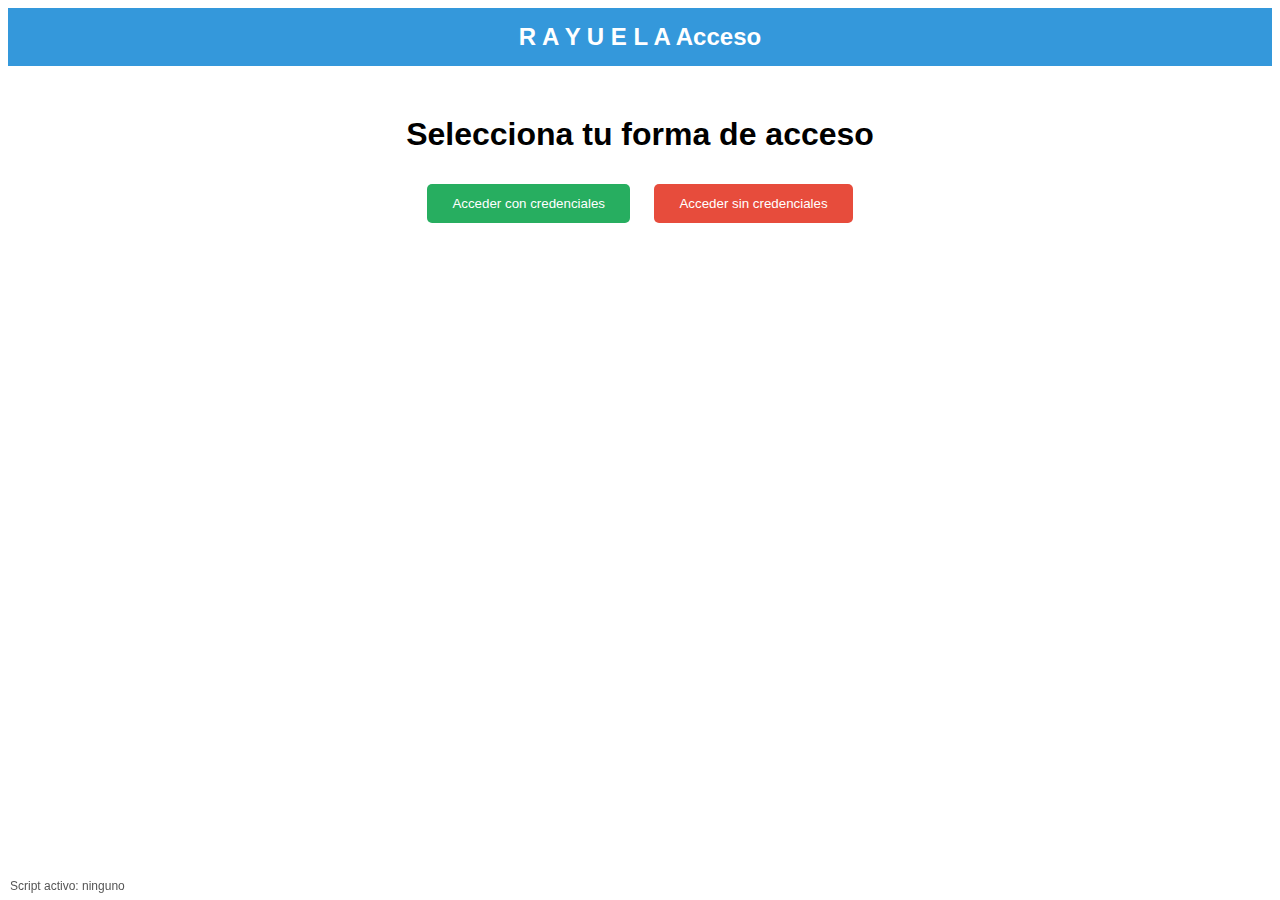
<file: AccesoContenedor.html>
<!DOCTYPE html>
<html lang="es">
<head>
<meta charset="UTF-8">
<title>Acceso Rayuela Simulado</title>
<style>
    body { font-family: Tahoma, sans-serif; text-align:center; }
    header { background-color: #3498db; color:white; padding:15px; font-size:24px; font-weight:bold; }
    main { margin-top:50px; }
    button { padding:12px 25px; margin:10px; border:none; border-radius:5px; cursor:pointer; color:white; }
    #conCredenciales { background-color:#27ae60; }
    #sinCredenciales { background-color:#e74c3c; }
    /* Div inferior izquierdo tipo Rayuela */
    #jsInfo {
        position: fixed;
        bottom: 5px;
        left: 5px;
        font-size: 12px;
        color: #555;
        background-color: rgba(255,255,255,0.7);
        padding: 2px 5px;
        border-radius:3px;
        font-family: Tahoma, sans-serif;
    }
</style>
</head>
<body>
<header>R A Y U E L A Acceso</header>
<main>
    <h1>Selecciona tu forma de acceso</h1>
    <button id="conCredenciales">Acceder con credenciales</button>
    <button id="sinCredenciales">Acceder sin credenciales</button>
</main>

<div id="jsInfo">Script activo: ninguno</div>

<script>
    // Simulación del comportamiento de Rayuela
    document.getElementById("conCredenciales").addEventListener("mouseover", function() {
        document.getElementById("jsInfo").innerText = "Script activo: PrepararAccesoAplicacionACCCONCREDENCIALES.js";
    });
    document.getElementById("conCredenciales").addEventListener("mouseout", function() {
        document.getElementById("jsInfo").innerText = "Script activo: ninguno";
    });

    document.getElementById("sinCredenciales").addEventListener("mouseover", function() {
        document.getElementById("jsInfo").innerText = "Script activo: PrepararAccesoAplicacionACCSINCREDENCIALES.js";
    });
    document.getElementById("sinCredenciales").addEventListener("mouseout", function() {
        document.getElementById("jsInfo").innerText = "Script activo: ninguno";
    });

    // Click real con redirección
    document.getElementById("conCredenciales").addEventListener("click", function() {
        window.location.href = "http://127.0.0.1:5500/Concredenciales.html";
    });
    document.getElementById("sinCredenciales").addEventListener("click", function() {
        window.location.href = "http://127.0.0.1:5500/Sincredenciales.html";
    });
</script>
</body>
</html>
</file>
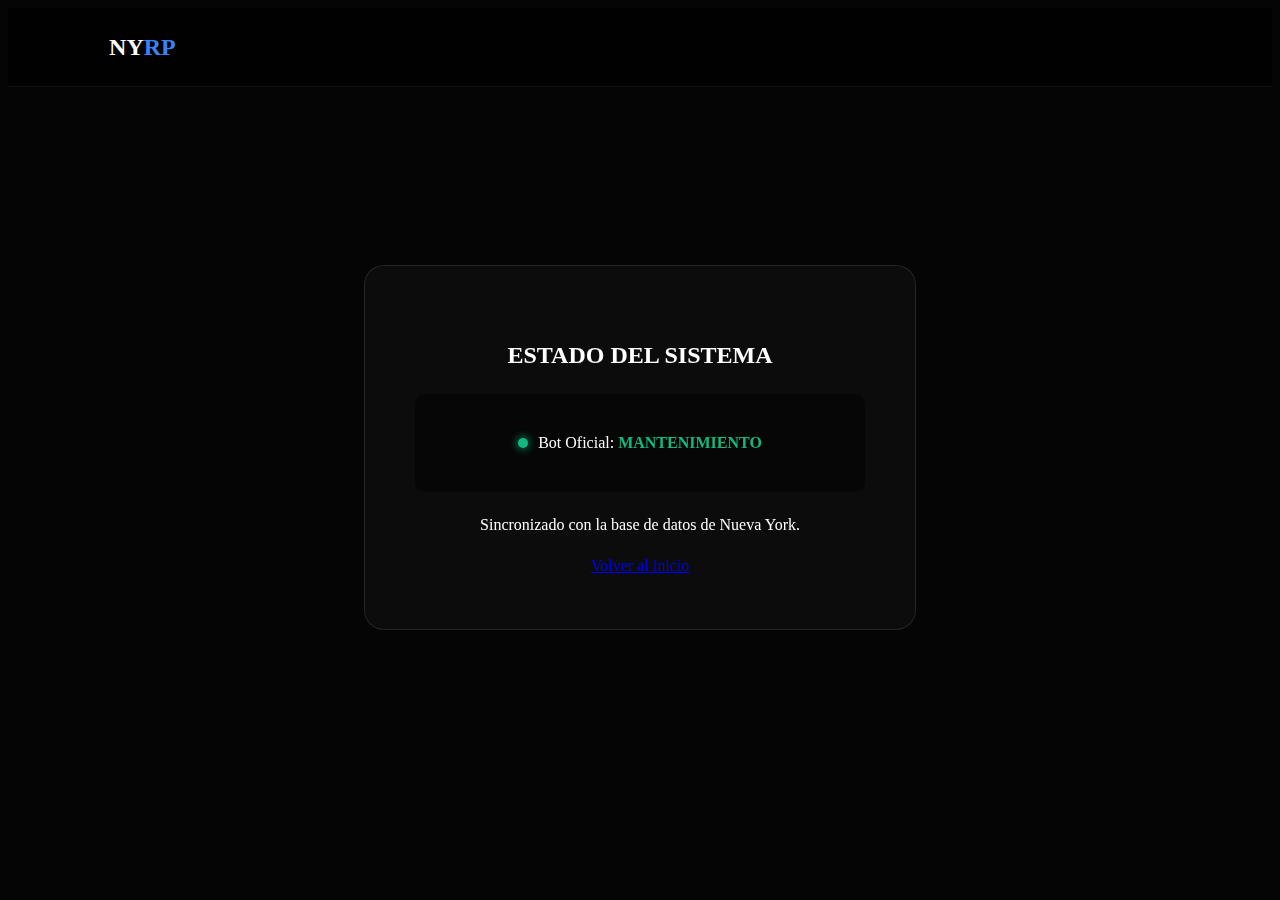
<file: bot-estado.html>
<!DOCTYPE html>
<html lang="es">
<head>
    <meta charset="UTF-8">
    <title>NYRP | Estado del Bot</title>
    <link rel="stylesheet" href="style.css">
</head>
<body>
    <nav class="navbar"><div class="logo">NY<span>RP</span></div></nav>
    <main class="container">
        <div class="glass-panel">
            <h2>ESTADO DEL SISTEMA</h2>
            <div class="status-box">
                <span class="dot pulse"></span>
                <p>Bot Oficial: <span class="online">MANTENIMIENTO</span></p>
            </div>
            <p class="small-text">Sincronizado con la base de datos de Nueva York.</p>
            <a href="index.html" class="back-link">Volver al inicio</a>
        </div>
    </main>
</body>
</html>
</file>
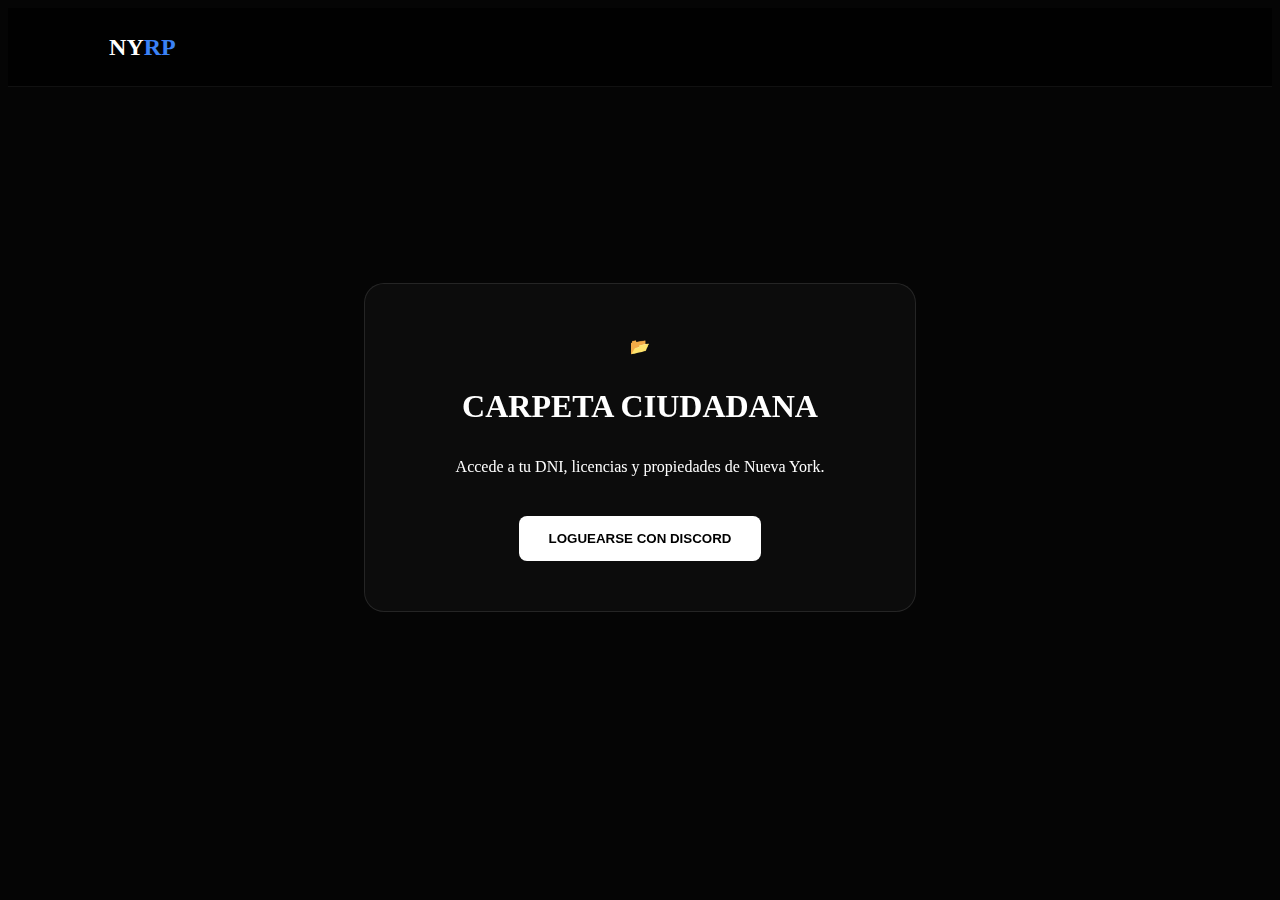
<file: carpeta-ciudadana.html>
<!DOCTYPE html>
<html lang="es">
<head>
    <meta charset="UTF-8">
    <title>NYRP | Carpeta Ciudadana</title>
    <link rel="stylesheet" href="style.css">
</head>
<body>
    <nav class="navbar"><div class="logo">NY<span>RP</span></div></nav>
    <main class="container">
        <div class="glass-panel" id="main-panel">
            <div id="auth-content">
                <div class="icon">📂</div>
                <h1>CARPETA CIUDADANA</h1>
                <p>Accede a tu DNI, licencias y propiedades de Nueva York.</p>
                <!-- Botón llama a la función del JS -->
                <button id="auth-btn" class="btn-main" onclick="loginDiscord()">
                    LOGUEARSE CON DISCORD
                </button>
            </div>

            <div id="success-content" class="hidden">
                <div class="icon green">✅</div>
                <h1 class="success-title">AUTH COMPLETADO</h1>
                <p>Bienvenido, ciudadano. Redirigiendo a tu expediente...</p>
                <div class="loader"></div>
            </div>
        </div>
    </main>

    <!-- Importamos tu JS que contiene la función loginDiscord -->
    <script src="PrepararModuloAccesoLoginDiscord.js"></script>
</body>
</html>
</file>
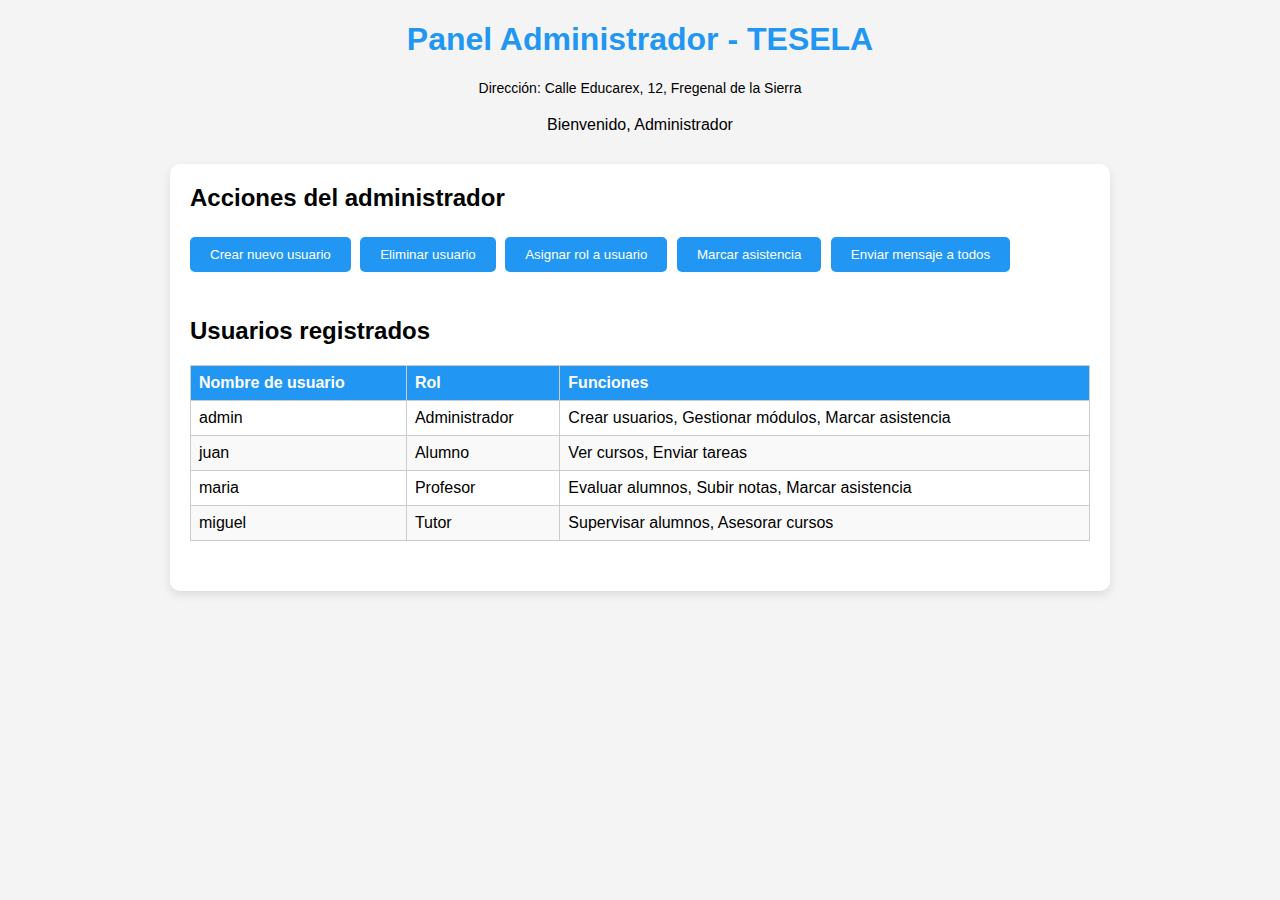
<file: Contenedor.html>
<!DOCTYPE html>
<html lang="es">
<head>
    <meta charset="UTF-8">
    <meta name="viewport" content="width=device-width, initial-scale=1.0">
    <title>Panel Administrador - TESELA</title>
    <style>
        body {
            font-family: Verdana, sans-serif;
            background-color: #f4f4f4;
            margin: 20px;
        }

        header {
            text-align: center;
            margin-bottom: 30px;
        }
        h1 {
            color: #2196F3;
        }

        .panel {
            background-color: #fff;
            padding: 20px;
            border-radius: 10px;
            box-shadow: 0 4px 10px rgba(0,0,0,0.1);
            max-width: 900px;
            margin: 0 auto;
        }

        .panel h2 {
            margin-top: 0;
        }

        .boton {
            padding: 10px 20px;
            background-color: #2196F3;
            color: white;
            border: none;
            border-radius: 5px;
            cursor: pointer;
            margin: 5px 5px 15px 0;
        }

        .boton:hover {
            background-color: #0b7dda;
        }

        .seccion {
            margin-bottom: 30px;
        }

        .usuarios {
            margin-top: 20px;
        }

        .usuarios table {
            width: 100%;
            border-collapse: collapse;
        }

        .usuarios th, .usuarios td {
            border: 1px solid #ccc;
            padding: 8px;
            text-align: left;
        }

        .usuarios th {
            background-color: #2196F3;
            color: white;
        }

        .usuarios tr:nth-child(even) {
            background-color: #f9f9f9;
        }

        .direccion {
            font-size: 14px;
            margin-bottom: 20px;
        }

    </style>
</head>
<body>
    <header>
        <h1>Panel Administrador - TESELA</h1>
        <p class="direccion">Dirección: Calle Educarex, 12, Fregenal de la Sierra</p>
        <p>Bienvenido, Administrador</p>
    </header>

    <div class="panel">
        <div class="seccion">
            <h2>Acciones del administrador</h2>
            <button class="boton" onclick="crearUsuario()">Crear nuevo usuario</button>
            <button class="boton" onclick="eliminarUsuario()">Eliminar usuario</button>
            <button class="boton" onclick="asignarRol()">Asignar rol a usuario</button>
            <button class="boton" onclick="marcarAsistencia()">Marcar asistencia</button>
            <button class="boton" onclick="enviarMensaje()">Enviar mensaje a todos</button>
        </div>

        <div class="seccion usuarios">
            <h2>Usuarios registrados</h2>
            <table id="tabla-usuarios">
                <thead>
                    <tr>
                        <th>Nombre de usuario</th>
                        <th>Rol</th>
                        <th>Funciones</th>
                    </tr>
                </thead>
                <tbody>
                    <!-- Usuarios se cargarán aquí -->
                </tbody>
            </table>
        </div>
    </div>

    <script>
        // Lista de usuarios con roles y funciones
        const usuarios = [
            { username: "admin", rol: "Administrador", funciones: ["Crear usuarios","Gestionar módulos","Marcar asistencia"] },
            { username: "juan", rol: "Alumno", funciones: ["Ver cursos","Enviar tareas"] },
            { username: "maria", rol: "Profesor", funciones: ["Evaluar alumnos","Subir notas","Marcar asistencia"] },
            { username: "miguel", rol: "Tutor", funciones: ["Supervisar alumnos","Asesorar cursos"] }
        ];

        // Función para mostrar los usuarios en la tabla
        function mostrarUsuarios() {
            const tbody = document.getElementById("tabla-usuarios").querySelector("tbody");
            tbody.innerHTML = "";

            usuarios.forEach(u => {
                const tr = document.createElement("tr");
                const funciones = u.funciones.join(", ");

                tr.innerHTML = `
                    <td>${u.username}</td>
                    <td>${u.rol}</td>
                    <td>${funciones}</td>
                `;
                tbody.appendChild(tr);
            });
        }

        // Funciones de los botones
        function crearUsuario() {
            const nombre = prompt("Nombre de usuario:");
            if(!nombre) return;
            const rol = prompt("Rol (Alumno/Profesor/Tutor/Administrador):");
            if(!rol) return;
            usuarios.push({ username: nombre, rol: rol, funciones: [] });
            mostrarUsuarios();
            alert(`Usuario ${nombre} creado con rol ${rol}`);
        }

        function eliminarUsuario() {
            const nombre = prompt("Nombre de usuario a eliminar:");
            const index = usuarios.findIndex(u => u.username === nombre);
            if(index === -1) return alert("Usuario no encontrado");
            usuarios.splice(index,1);
            mostrarUsuarios();
            alert(`Usuario ${nombre} eliminado`);
        }

        function asignarRol() {
            const nombre = prompt("Nombre de usuario:");
            const usuario = usuarios.find(u => u.username === nombre);
            if(!usuario) return alert("Usuario no encontrado");
            const rol = prompt("Nuevo rol (Alumno/Profesor/Tutor/Administrador):");
            if(!rol) return;
            usuario.rol = rol;
            mostrarUsuarios();
            alert(`Rol de ${nombre} actualizado a ${rol}`);
        }

        function marcarAsistencia() {
            alert("Función de marcar asistencia ejecutada (ejemplo)");
        }

        function enviarMensaje() {
            alert("Función de enviar mensaje a todos ejecutada (ejemplo)");
        }

        // Inicializar tabla al cargar
        mostrarUsuarios();
    </script>
</body>
</html>
</file>
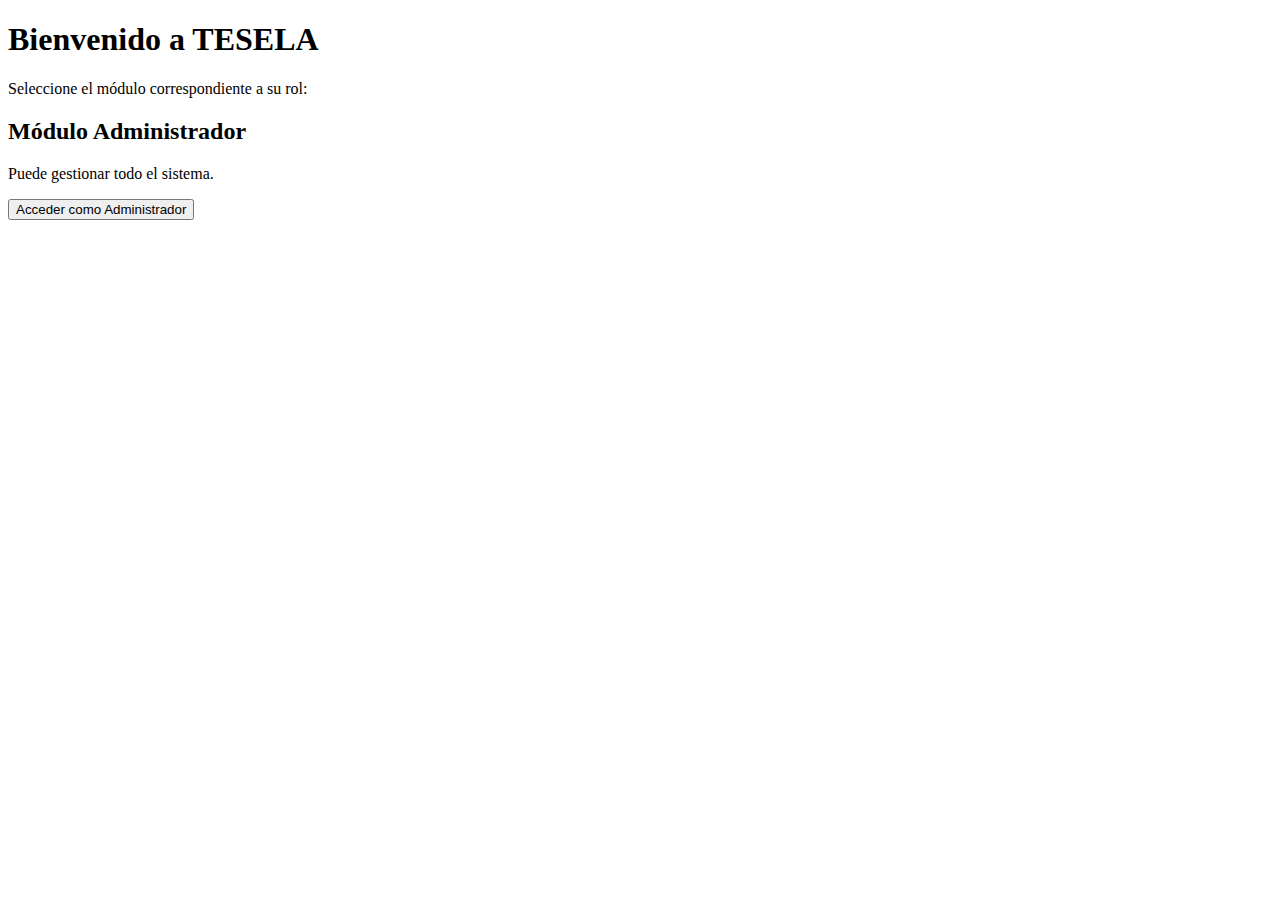
<file: entrada.html>
<!DOCTYPE html>
<html lang="es">
<head>
    <meta charset="UTF-8">
    <meta name="viewport" content="width=device-width, initial-scale=1.0">
    <title>Selección Módulo</title>
</head>
<body>
    <h1>Bienvenido a TESELA</h1>
    <p>Seleccione el módulo correspondiente a su rol:</p>

    <div id="modulo-container">
        <!-- Aquí aparecerá el módulo según el rol -->
    </div>

    <!-- Script externo -->
    <script src="roles.js"></script>
</body>
</html>
</file>
<file: style.css>
:root {
    --primary: #3b82f6;
    --bg: #050505;
    --glass: rgba(255, 255, 255, 0.03);
}
{ margin: 0; padding: 0; box-sizing: border-box; font-family: 'Inter', sans-serif; }
body { background: var(--bg); color: white; line-height: 1.6; }

.navbar { display: flex; justify-content: space-between; padding: 20px 8%; background: rgba(0,0,0,0.8); border-bottom: 1px solid #111; }
.logo { font-weight: 900; font-size: 24px; }
.logo span { color: var(--primary); }
.nav-links a { color: #888; text-decoration: none; margin-left: 20px; font-weight: 600; font-size: 14px; }
.nav-btn { background: var(--primary); color: white !important; padding: 8px 16px; border-radius: 4px; }

.hero { height: 60vh; display: flex; align-items: center; justify-content: center; text-align: center; background: linear-gradient(rgba(0,0,0,0.7), rgba(0,0,0,0.7)), url('https://images.unsplash.com/photo-1496442226666-8d4d0e62e6e9?auto=format&fit=crop&w=1350&q=80'); background-size: cover; }
.hero h1 { font-size: 3.5rem; letter-spacing: -2px; }

.staff-section { padding: 80px 8%; text-align: center; }
.staff-grid { display: grid; grid-template-columns: repeat(auto-fit, minmax(200px, 1fr)); gap: 20px; margin-top: 40px; }
.staff-card { background: var(--glass); padding: 30px; border-radius: 12px; border: 1px solid #222; }

.container { height: 80vh; display: flex; justify-content: center; align-items: center; }
.glass-panel { background: var(--glass); border: 1px solid rgba(255,255,255,0.1); padding: 50px; border-radius: 20px; text-align: center; width: 450px; backdrop-filter: blur(10px); }

.btn-main, .btn-discord { background: white; color: black; border: none; padding: 15px 30px; border-radius: 8px; font-weight: 800; cursor: pointer; text-decoration: none; display: inline-block; margin-top: 20px; transition: 0.3s; }
.btn-main:hover { background: var(--primary); color: white; }

.status-box { background: rgba(0,0,0,0.5); padding: 20px; border-radius: 10px; margin: 20px 0; display: flex; align-items: center; justify-content: center; gap: 10px; }
.dot { width: 10px; height: 10px; background: #10b981; border-radius: 50%; box-shadow: 0 0 10px #10b981; }
.pulse { animation: pulse 2s infinite; }
@keyframes pulse { 0% { opacity: 1; } 50% { opacity: 0.3; } 100% { opacity: 1; } }
.online { color: #10b981; font-weight: bold; }
.hidden { display: none; }
.loader { border: 3px solid rgba(255,255,255,0.1); border-top: 3px solid white; border-radius: 50%; width: 30px; height: 30px; animation: spin 1s linear infinite; margin: 20px auto; }
@keyframes spin { 0% { transform: rotate(0deg); } 100% { transform: rotate(360deg); } }
</file>
